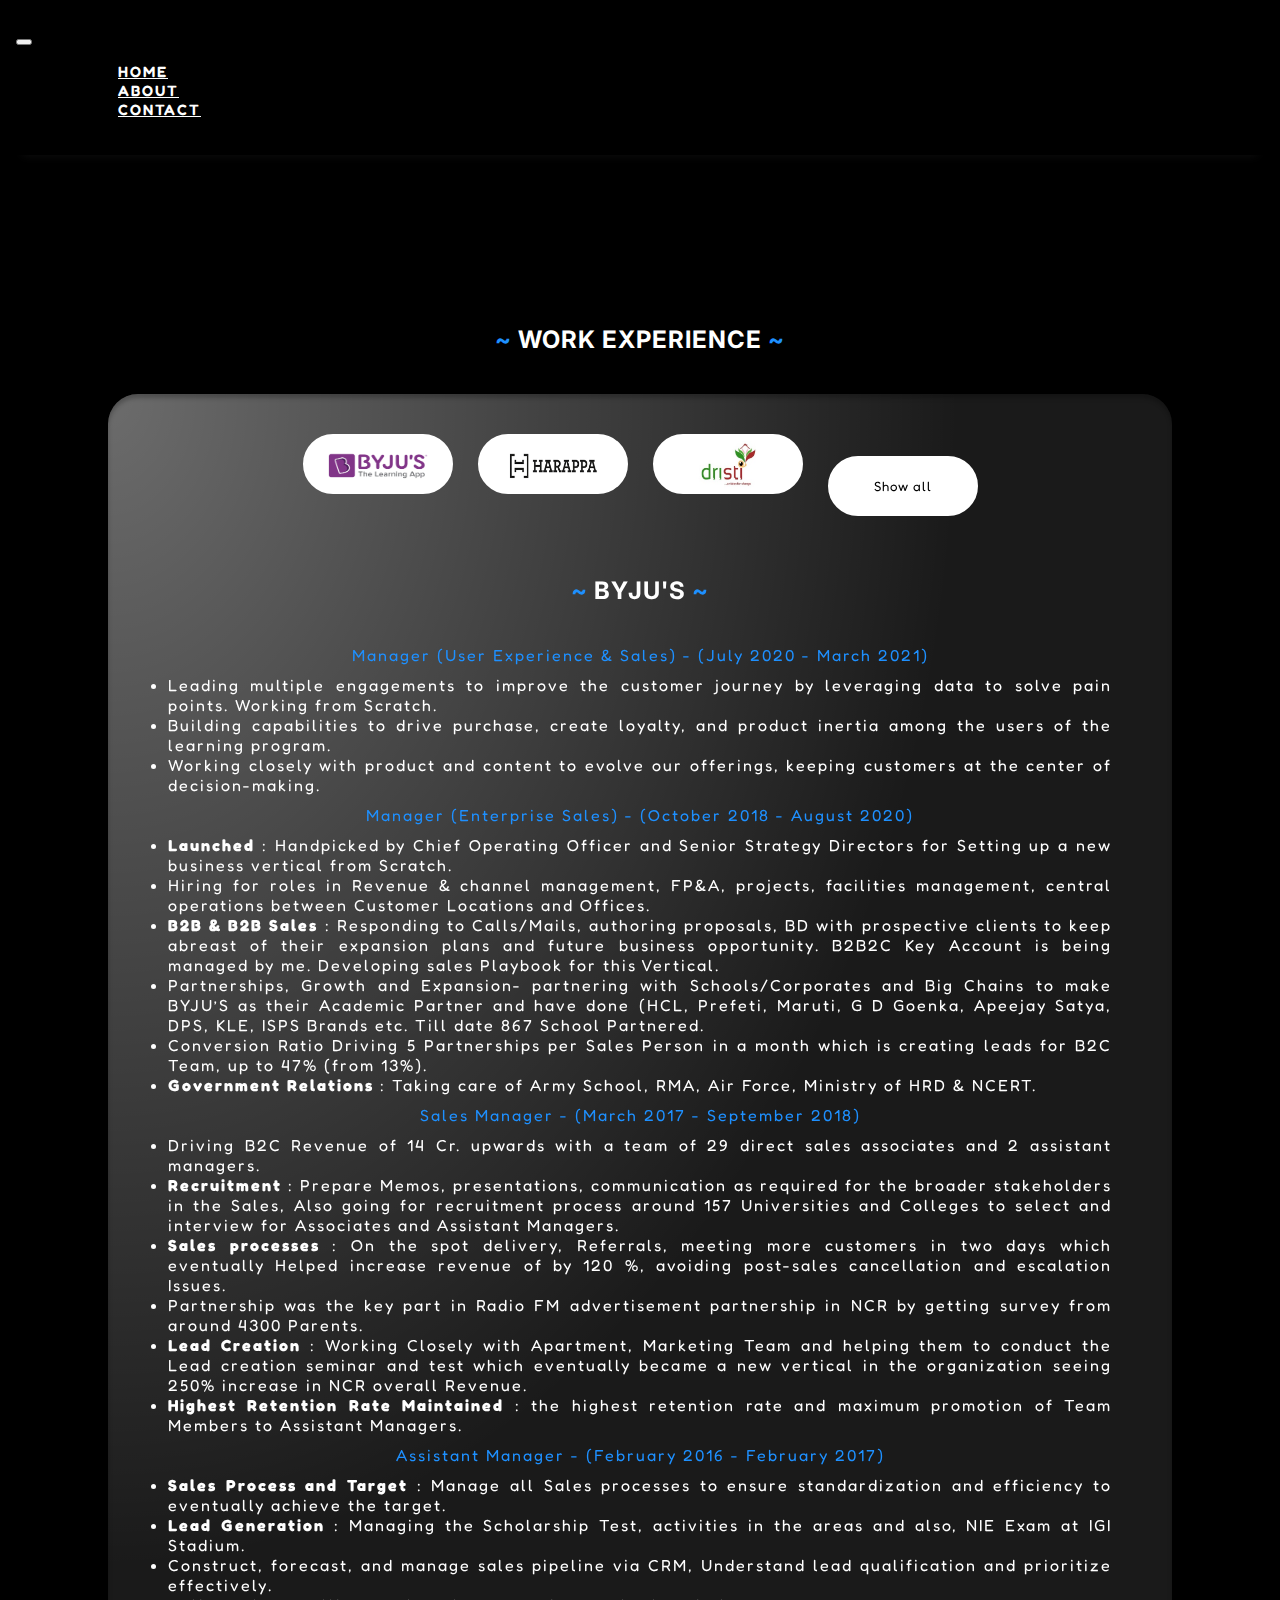
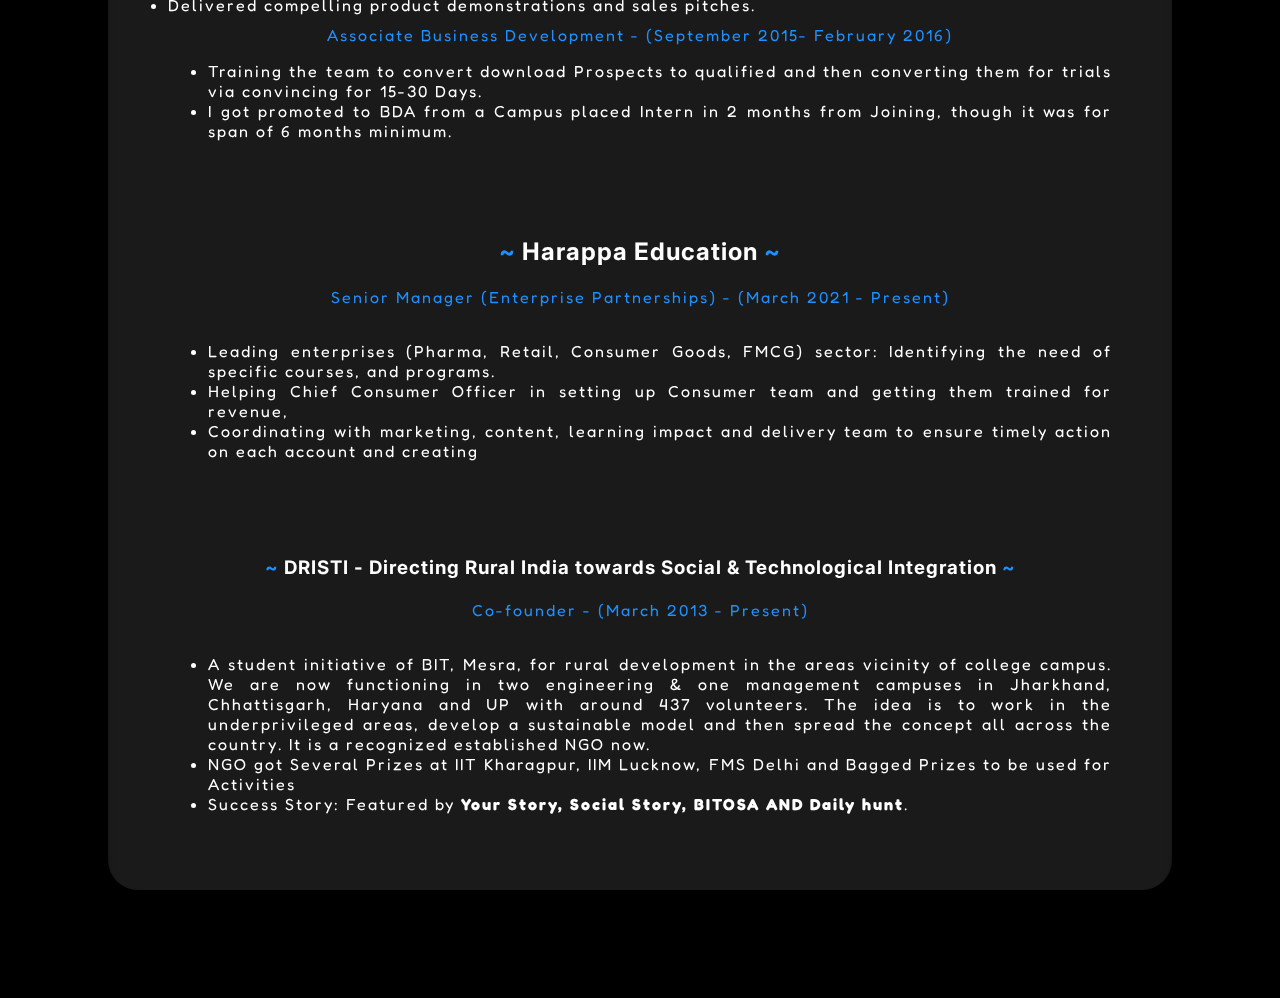
<file: workexp.html>
<!DOCTYPE html>
<html lang="en">
<head>
    <meta charset="UTF-8">
    <meta http-equiv="X-UA-Compatible" content="IE=edge">
    <meta name="viewport" content="width=device-width, initial-scale=1.0">

    <link href="https://cdn.jsdelivr.net/npm/bootstrap@5.1.3/dist/css/bootstrap.min.css" rel="stylesheet" integrity="sha384-1BmE4kWBq78iYhFldvKuhfTAU6auU8tT94WrHftjDbrCEXSU1oBoqyl2QvZ6jIW3" crossorigin="anonymous">
    
    <link rel="stylesheet" href="./assets/css/style.css">
    <link rel="stylesheet" href="./assets/css/toggler.css">

    <link rel="stylesheet" href="https://cdnjs.cloudflare.com/ajax/libs/font-awesome/6.1.0/css/all.min.css">

    <link rel="icon" type="image/x-icon" href="./assets/media/avatar.jpg">

    <title>Shubhanshu Shekhar Shukla</title>
</head>
<body>
    <div id="home"></div>
    <nav class="navbar fixed-top navbar-expand-lg navbar-dark navprat shadow">
        <div class="container-fluid ">
          <a class="navbar-brand" href="#"></a>
          ,
          <button class="navbar-toggler" type="button" data-bs-toggle="collapse" data-bs-target="#navbarNavDropdown" aria-controls="navbarNavDropdown" aria-expanded="false" aria-label="Toggle navigation">
            <span class="navbar-toggler-icon"></span>
          </button>
          <div class="collapse navbar-collapse" id="navbarNavDropdown">
            <ul class="navbar-nav">
              <li class="nav-item">
                <a class="nav-link navlinker" aria-current="page" href="index.html">HOME</a>
              </li>
              <li class="nav-item">
                <a class="nav-link navlinker" href="about.html">ABOUT</a>
              </li>
              <li class="nav-item">
                <a class="nav-link navlinker" href="contact.html">CONTACT</a>
              </li>
            </ul>
          </div>
        </div>
      </nav>

 

      <div class="container-fluid main-1">
        <h2 class="heading"> <span class="colourer">~</span> WORK EXPERIENCE <span class="colourer">~</span> </h2>
      <div class="bluecontainer centered">
      <div name="buttons">
        <button class="btn-toggler" id="show1"><img src="./assets/media/Byjus-Logo.png" class="byju-logo"></button>
        <button class="btn-toggler" id="show2"><img src="./assets/media/harappa-logo.png" class="vedantu-logo"></button>
        <button class="btn-toggler" id="show3"><img src="./assets/media/logo-dristi.png" class="mypat-logo"></button>
        <button class="btn-toggler" id="showAll">Show all</button>
      </div>
        <div class="boxer" id="box1">
          <h2 class="heading2"> <span class="colourer">~</span> BYJU'S <span class="colourer">~</span> </h2>


          <center class="colourer" style="margin:10px">
            Manager (User Experience & Sales) - (July 2020 - March 2021)
          </center>
          <li> Leading multiple engagements to improve the customer journey by leveraging data to solve pain points. Working from Scratch.
          <li> Building capabilities to drive purchase, create loyalty, and product inertia among the users of the learning program.
          <li> Working closely with product and content to evolve our offerings, keeping customers at the center of decision-making.


          <center class="colourer" style="margin:10px">
            Manager (Enterprise Sales) - (October 2018 - August 2020)
          </center>
          <li> <b>Launched</b> : Handpicked by Chief Operating Officer and Senior Strategy Directors for Setting up a new business vertical from Scratch.
          <li> Hiring for roles in Revenue & channel management, FP&A, projects, facilities management, central operations between Customer Locations and Offices.
          <li> <b>B2B & B2B Sales</b> : Responding to Calls/Mails, authoring proposals, BD with prospective clients to keep abreast of their expansion plans and future business opportunity. B2B2C Key Account is being managed by me. Developing sales Playbook for this Vertical.
          <li> Partnerships, Growth and Expansion- partnering with Schools/Corporates and Big Chains to make BYJU’S as their Academic Partner and have done (HCL, Prefeti, Maruti, G D Goenka, Apeejay Satya, DPS, KLE, ISPS Brands etc. Till date 867 School Partnered.
          <li> Conversion Ratio Driving 5 Partnerships per Sales Person in a month which is creating leads for B2C Team, up to 47% (from 13%).
          <li> <b>Government Relations</b> : Taking care of Army School, RMA, Air Force, Ministry of HRD & NCERT.

            
          <center class="colourer" style="margin:10px">
            Sales Manager - (March 2017 - September 2018)
          </center>
          <li> Driving B2C Revenue of 14 Cr. upwards with a team of 29 direct sales associates and 2 assistant managers.
          <li> <b>Recruitment</b> : Prepare Memos, presentations, communication as required for the broader stakeholders in the Sales, Also going for recruitment process around 157 Universities and Colleges to select and interview for Associates and Assistant Managers.            
          <li> <b>Sales processes</b> : On the spot delivery, Referrals, meeting more customers in two days which eventually Helped increase revenue of by 120 %, avoiding post-sales cancellation and escalation Issues.
          <li> Partnership was the key part in Radio FM advertisement partnership in NCR by getting survey from around 4300 Parents.
          <li> <b>Lead Creation</b> : Working Closely with Apartment, Marketing Team and helping them to conduct the Lead creation seminar and test which eventually became a new vertical in the organization seeing 250% increase in NCR overall Revenue.
          <li> <b>Highest Retention Rate Maintained</b> : the highest retention rate and maximum promotion of Team Members to Assistant Managers.
          
          
          <center class="colourer" style="margin:10px">
            Assistant Manager - (February 2016 - February 2017)
          </center>
          <li> <b>Sales Process and Target</b> : Manage all Sales processes to ensure standardization and efficiency to eventually achieve the target.
          <li> <b>Lead Generation</b> : Managing the Scholarship Test, activities in the areas and also, NIE Exam at IGI Stadium. 
          <li> Construct, forecast, and manage sales pipeline via CRM, Understand lead qualification and prioritize effectively. 
          <li> Delivered compelling product demonstrations and sales pitches.


          <center class="colourer" style="margin:10px">
            Associate Business Development - (September 2015- February 2016)
          </center>
          <ul>
            <li> Training the team to convert download Prospects to qualified and then converting them for trials via convincing for 15-30 Days.
            <li> I got promoted to BDA from a Campus placed Intern in 2 months from Joining, though it was for span of 6 months minimum. 
          </ul>

        </div>
       <div class="boxer" id="box2">
        <h2 class="heading2"> <span class="colourer">~</span> Harappa Education <span class="colourer">~</span></h2>
        <center class="colourer" style="position: relative; top: -18px;">
          Senior Manager (Enterprise Partnerships) - (March 2021 - Present)
        </center>
        <ul>
          <li> Leading enterprises (Pharma, Retail, Consumer Goods, FMCG) sector: Identifying the need of specific courses, and programs.
          <li> Helping Chief Consumer Officer in setting up Consumer team and getting them trained for revenue, 
          <li> Coordinating with marketing, content, learning impact and delivery team to ensure timely action on each account and creating 
        </ul>        
       </div>
       <div class="boxer" id="box3">
        <h3 class="heading2"> <span class="colourer">~</span> DRISTI - Directing Rural India towards Social & Technological Integration  <span class="colourer">~</span></h3>
        <center class="colourer" style="position: relative; top: -18px;">
          Co-founder - (March 2013 - Present)
        </center>
        <ul>
          <li> A student initiative of BIT, Mesra, for rural development in the areas vicinity of college campus. We are now functioning in two engineering & one management campuses in Jharkhand, Chhattisgarh, Haryana and UP with around 437 volunteers. The idea is to work in the underprivileged areas, develop a sustainable model and then spread the concept all across the country. It is a recognized established NGO now.
          <li> NGO got Several Prizes at IIT Kharagpur, IIM Lucknow, FMS Delhi and Bagged Prizes to be used for Activities
          <li> Success Story: Featured by <b>Your Story, Social Story, BITOSA AND Daily hunt</b>. 
        </ul>    
       </div>
      </div>
      </div>

      <!-- <div class="car-outer">
      <h2 class="heading"> <span class="colourer">~</span> CASE STUDIES <span class="colourer">~</span> </h2>
      <div id="carouselExampleIndicators" class="carousel slide container bluecontainer" data-ride="carousel" style="margin-bottom: 100px;">
        <ol class="carousel-indicators">
          <li data-target="#carouselExampleIndicators" data-slide-to="0" class="active"></li>
          <li data-target="#carouselExampleIndicators" data-slide-to="1"></li>
        </ol>
        <div class="carousel-inner">
          <div class="carousel-item active">
            <img class="img-car" src="./assets/media/ss2.png" alt="First slide">
            <div class="carousel-caption">
                <button class="banner-btn"><a href="https://drive.google.com/file/d/1mNU2x_KPfuK9FW4o9b1R2MULIs1IFbk_/view?usp=sharing" target="_blank">Read More!</a></button>
              </div>
          </div>
          <div class="carousel-item">
            <img class="img-car" src="./assets/media/ss1.png" alt="Second slide">
            <div class="carousel-caption">
                <button class="banner-btn"><a href="https://drive.google.com/file/d/157Ksng3-JtRQaWqiRloY7bvo3jIcASNs/view?usp=sharing" target="_blank">Read More!</a></button>
              </div>
          </div>
        </div>
        <a class="carousel-control-prev" href="#carouselExampleIndicators" role="button" data-slide="prev">
          <span class="carousel-control-prev-icon" aria-hidden="true"></span>
          <span class="sr-only">Previous</span>
        </a>
        <a class="carousel-control-next" href="#carouselExampleIndicators" role="button" data-slide="next">
          <span class="carousel-control-next-icon" aria-hidden="true"></span>
          <span class="sr-only">Next</span>
        </a>
      </div>
    </div> -->

      

</body>
<script src="./assets/js/toggler.js"></script>
<script src="https://cdn.jsdelivr.net/npm/@popperjs/core@2.10.2/dist/umd/popper.min.js" integrity="sha384-7+zCNj/IqJ95wo16oMtfsKbZ9ccEh31eOz1HGyDuCQ6wgnyJNSYdrPa03rtR1zdB" crossorigin="anonymous"></script>
<script src="https://cdn.jsdelivr.net/npm/bootstrap@5.1.3/dist/js/bootstrap.min.js" integrity="sha384-QJHtvGhmr9XOIpI6YVutG+2QOK9T+ZnN4kzFN1RtK3zEFEIsxhlmWl5/YESvpZ13" crossorigin="anonymous"></script>


<script src="https://code.jquery.com/jquery-3.2.1.slim.min.js" integrity="sha384-KJ3o2DKtIkvYIK3UENzmM7KCkRr/rE9/Qpg6aAZGJwFDMVNA/GpGFF93hXpG5KkN" crossorigin="anonymous"></script>
<script src="https://cdn.jsdelivr.net/npm/popper.js@1.12.9/dist/umd/popper.min.js" integrity="sha384-ApNbgh9B+Y1QKtv3Rn7W3mgPxhU9K/ScQsAP7hUibX39j7fakFPskvXusvfa0b4Q" crossorigin="anonymous"></script>
<script src="https://cdn.jsdelivr.net/npm/bootstrap@4.0.0/dist/js/bootstrap.min.js" integrity="sha384-JZR6Spejh4U02d8jOt6vLEHfe/JQGiRRSQQxSfFWpi1MquVdAyjUar5+76PVCmYl" crossorigin="anonymous"></script></html>
</file>
<file: assets/css/style.css>
@import url('https://fonts.googleapis.com/css2?family=Fredoka&family=Source+Sans+Pro:wght@600&display=swap');
@import url('https://fonts.googleapis.com/css2?family=Source+Sans+Pro:wght@600&display=swap');
@import url('https://fonts.googleapis.com/css2?family=Inter:wght@500&display=swap');

::-webkit-scrollbar {
    width: 7px;
  }
  
  /* Track */
  ::-webkit-scrollbar-track {
    box-shadow: inset 0 0 5px grey; 
    border-radius: 10px;
  }
   
  /* Handle */
  ::-webkit-scrollbar-thumb {
    background: dodgerblue; 
    border-radius: 10px;
  }
  
  /* Handle on hover */
  ::-webkit-scrollbar-thumb:hover {
    background: dodgerblue; 
  }

html body{
    overflow-x: hidden;
    background-color: black;
}

.navprat{
    background-color: black;
    box-shadow: 0px 15px 10px -15px #111;
    padding: 20px 0px;
}

.navlinker{
    letter-spacing: 2px;
    color: white;
    font-weight: 600;
    font-family: 'Fredoka', sans-serif;
    font-size: 15px;
    padding: 5px 20px !important;
    margin: 0px 50px;
    border-radius: 30px;
    transition: background-color 0.4s;
}

.navlinker:hover{
    background-color: dodgerblue;
}

.banner{
    height: 100vh;
    position: relative;
    padding-top: 120px;
    border-radius: 0px 0px 0px 0px;
}

.banner-left{
    margin: auto 0;
    padding-left: 50px;
    color: white;
    letter-spacing: 2px;
    position: relative;
    top: 15px;
}

.banner-left-1{
    font-size: 30px;
    font-family: 'Fredoka', sans-serif;
    margin: 10px 0;
}

.banner-left-2{
    font-size: 50px;
    font-family: 'Source Sans Pro', sans-serif;
    margin: 10px 0;
}

.banner-left-3{
    font-size: 30px;
    font-family: 'Fredoka', sans-serif;
    margin: 10px 0;
}

.banner-img{
    border-radius: 500px;
    position: relative;
    left: 0px;
    width: 500px;
}

.colourer{
    color: dodgerblue;
}

.banner-btn{
    border-radius: 50px;
    padding: 5px 20px;
    color: white;
    background-color: dodgerblue;
    border: none;
    margin-top: 30px;
    font-family: 'Fredoka', sans-serif;
    letter-spacing: 2px;
}
.banner-btn a{
    color: white;
    text-decoration: none;
}

.main-1{
    padding: 100px 100px;
    font-family: 'Fredoka', sans-serif;
    text-align: justify;
}

.bluecontainer{
    background-color: white;
    height: auto;
    font-size: 17px;
    padding:40px;
    color: black;
    border-radius: 30px;
    background: radial-gradient(
        100% 70% at 0% 0%,
        rgba(255, 255, 255, 0.425) 0%,
        rgba(255, 255, 255, 0.103) 80%
      );
      box-shadow: inset 0px 4px 4px rgba(0, 0, 0, 0.25);
      backdrop-filter: blur(100px);
      color: white;
      min-height: 100px;
      letter-spacing: 1px;
}
.heading{
    color: white;  
    text-align: center;
    padding-top: 50px;
    padding-bottom: 20px;
    font-family: 'Inter', sans-serif;
    letter-spacing: 1px;
}

.heading2{
    color: white;  
    text-align: center;
    padding-top: 20px;
    padding-bottom: 20px;
    font-family: 'Inter', sans-serif;
    letter-spacing: 1px;
}

.skill-btn{
    border-radius: 30px;
    padding: 5px 20px;
    margin: 5px 0;
    border: 2px solid black;
    background-color: white;
    color: black;
    letter-spacing: 1px;
    cursor: default !important;
}

.centered{
    text-align: center;
}

.footer{
    padding: 150px 110px;
}

.footer .heading{
    text-align: left;
    padding-top: 5px;
}

.footer-left{
    margin: auto 0;
}
.footer-right{
    margin: auto 0;
}

.footer-right-inside{
    font-size: 20px;
}

.footer-right-inside i{
    color: dodgerblue;
}

.footer-right-inside a{
    text-decoration: none;
    color: white;
}

.iframer{
    width: 500px;
    height: 300px;
}

.img-car{
    width: 100%;
    height: 500px;
}

@media screen and (max-width:1025px) {
    .banner-left{
        position: absolute;
        top: 75%;
        left: 52%;
        transform: translate(-50%, -50%);
        text-align: center;
        padding-left: 0px;
    }
    .banner-img{
        position: absolute;
        top: 35%;
        left: 52%;
        transform: translate(-50%, -50%);
    }
    .footer{
        text-align: center;
    }
    .footer .heading{
        text-align: center;
        margin-top: 30px;
        font-size: 3em;
    }
    .banner-btn{
        font-size: 1.6em;
    }
    .footer-right-inside{
        font-size: 1.6em;
    }
    .car-outer{
        padding: 0px 50px;
    }
}

@media screen and (max-width:769px) {
    .banner-left{
        position: absolute;
        top: 75%;
        left: 52%;
        transform: translate(-50%, -50%);
        text-align: center;
    }
    .banner-img{
        position: absolute;
        top: 30%;
        left: 52%;
        width: 300px;
        transform: translate(-50%, -50%);
    }
    .footer{
        text-align: center;
        padding: 100px 110px;
    }
    .footer .heading{
        text-align: center;
        margin-top: 30px;
    }
    .iframer{
        width: 450px;
    }
    .banner-btn{
        font-size: 1.4em;
    }
    .img-car{
        width: 100%;
        height: 300px;
    }
}

@media screen and (max-width:500px) {
    .banner-left{
        position: absolute;
        top: 65%;
        left: 52%;
        transform: translate(-50%, -50%);
        text-align: center;
    }

    .banner-img{
        position: absolute;
        top: 25%;
        left: 52%;
        width: 150px;
        transform: translate(-50%, -50%);
    }
    .footer{
        text-align: center;
    }
    .footer .heading{
        text-align: center;
        margin-top: 30px;
        font-size: 1.6em;
    }
    .banner-btn{
        font-size: 1.2em;
    }
    .skill-btn{
        width: 100%;
    }
    .main-1{
        padding: 100px 50px;
    }
    .footer{
        padding: 100px 50px;
    }
    .footer-right-inside{
        font-size: 1em;
    }
    .banner-left-2{
        font-size: 40px;
        font-family: 'Source Sans Pro', sans-serif;
        margin: 10px 0;
    }
    .iframer{
        width: 220px;
    }
    .img-car{
        width: 100%;
        height: 250px;
    }
}

@media screen and (max-width:400px){

    .banner-img{
        position: absolute;
        top: 25%;
        left: 52%;
        width: 120px;
        transform: translate(-50%, -50%);
    }
    .banner-left-1{
        font-size: 20px;
        font-family: 'Fredoka', sans-serif;
        margin: 10px 0;
    }
    
    .banner-left-2{
        font-size: 30px;
        font-family: 'Source Sans Pro', sans-serif;
        margin: 10px 0;
    }
    
    .banner-left-3{
        font-size: 20px;
        font-family: 'Fredoka', sans-serif;
        margin: 10px 0;
    }
    .banner-btn{
        font-size: 1em;
    }
    .iframer{
        width: 180px;
    }
    .main-1{
        padding: 100px 50px;
    }
}
@media screen and (max-width:361px){
    .iframer{
        width: 180px;
    }
    .footer .heading{
        text-align: center;
        margin-top: 30px;
        font-size: 1.4em;
    }
    .footer-right-inside{
        font-size: 0.9em;
    }
    .main-1{
        padding: 100px 50px;
    }
}

@media screen and (max-width:321px){
    .iframer{
        width: 140px;
    }
    .footer .heading{
        text-align: center;
        margin-top: 30px;
        font-size: 1em;
    }
    .footer-right-inside{
        font-size: 0.7em;
    }
    .banner-img{
        position: absolute;
        top: 25%;
        left: 52%;
        width: 100px;
        transform: translate(-50%, -50%);
    }
    .banner-left-1{
        font-size: 18px;
        font-family: 'Fredoka', sans-serif;
        margin: 10px 0;
    }
    
    .banner-left-2{
        font-size: 25px;
        font-family: 'Source Sans Pro', sans-serif;
        margin: 10px 0;
    }
    
    .banner-left-3{
        font-size: 18px;
        font-family: 'Fredoka', sans-serif;
        margin: 10px 0;
    }
    .banner-btn{
        font-size: 0.8em;
    }
    .main-1{
        padding: 100px 50px;
    }
}
</file>
<file: assets/css/toggler.css>
@import url('https://fonts.googleapis.com/css2?family=Fredoka&family=Source+Sans+Pro:wght@600&display=swap');
  .btn-toggler{
      background-color: white;
      border: 2px solid white;
      border-radius: 30px;
      padding: 5px 20px;
      color: black;
      font-family: 'Fredoka', sans-serif;
      letter-spacing: 1px;
      width: 150px;
      height: 60px;
      margin: 0 10px;
  }
  .mypat-logo{
    width: 100px;
    height: 50px;
  }
  .byju-logo{
    width: 100px;
    height: 50px;
  }
  .vedantu-logo{
    width: 100px;
    height: 50px;
  }

  .boxer{
      letter-spacing: 2px;
      font-family: 'Fredoka', sans-serif;
      color: white;
      height: auto;
      font-size: 16px;
      padding:20px 20px;
      text-align: justify;
  }
  
  @media screen and (max-width:769px){
      .btn-toggler{
          margin: 10px 10px;
      }
  }

  @media screen and (max-width:500px){
    .btn-toggler{
        margin: 10px 10px;
    }
    .heading2{
        font-size: 22px;
    }
}

@media screen and (max-width:376px){
    .btn-toggler{
        margin: 10px 10px;
    }
    .heading2{
        font-size: 18px;
    }
}
</file>
